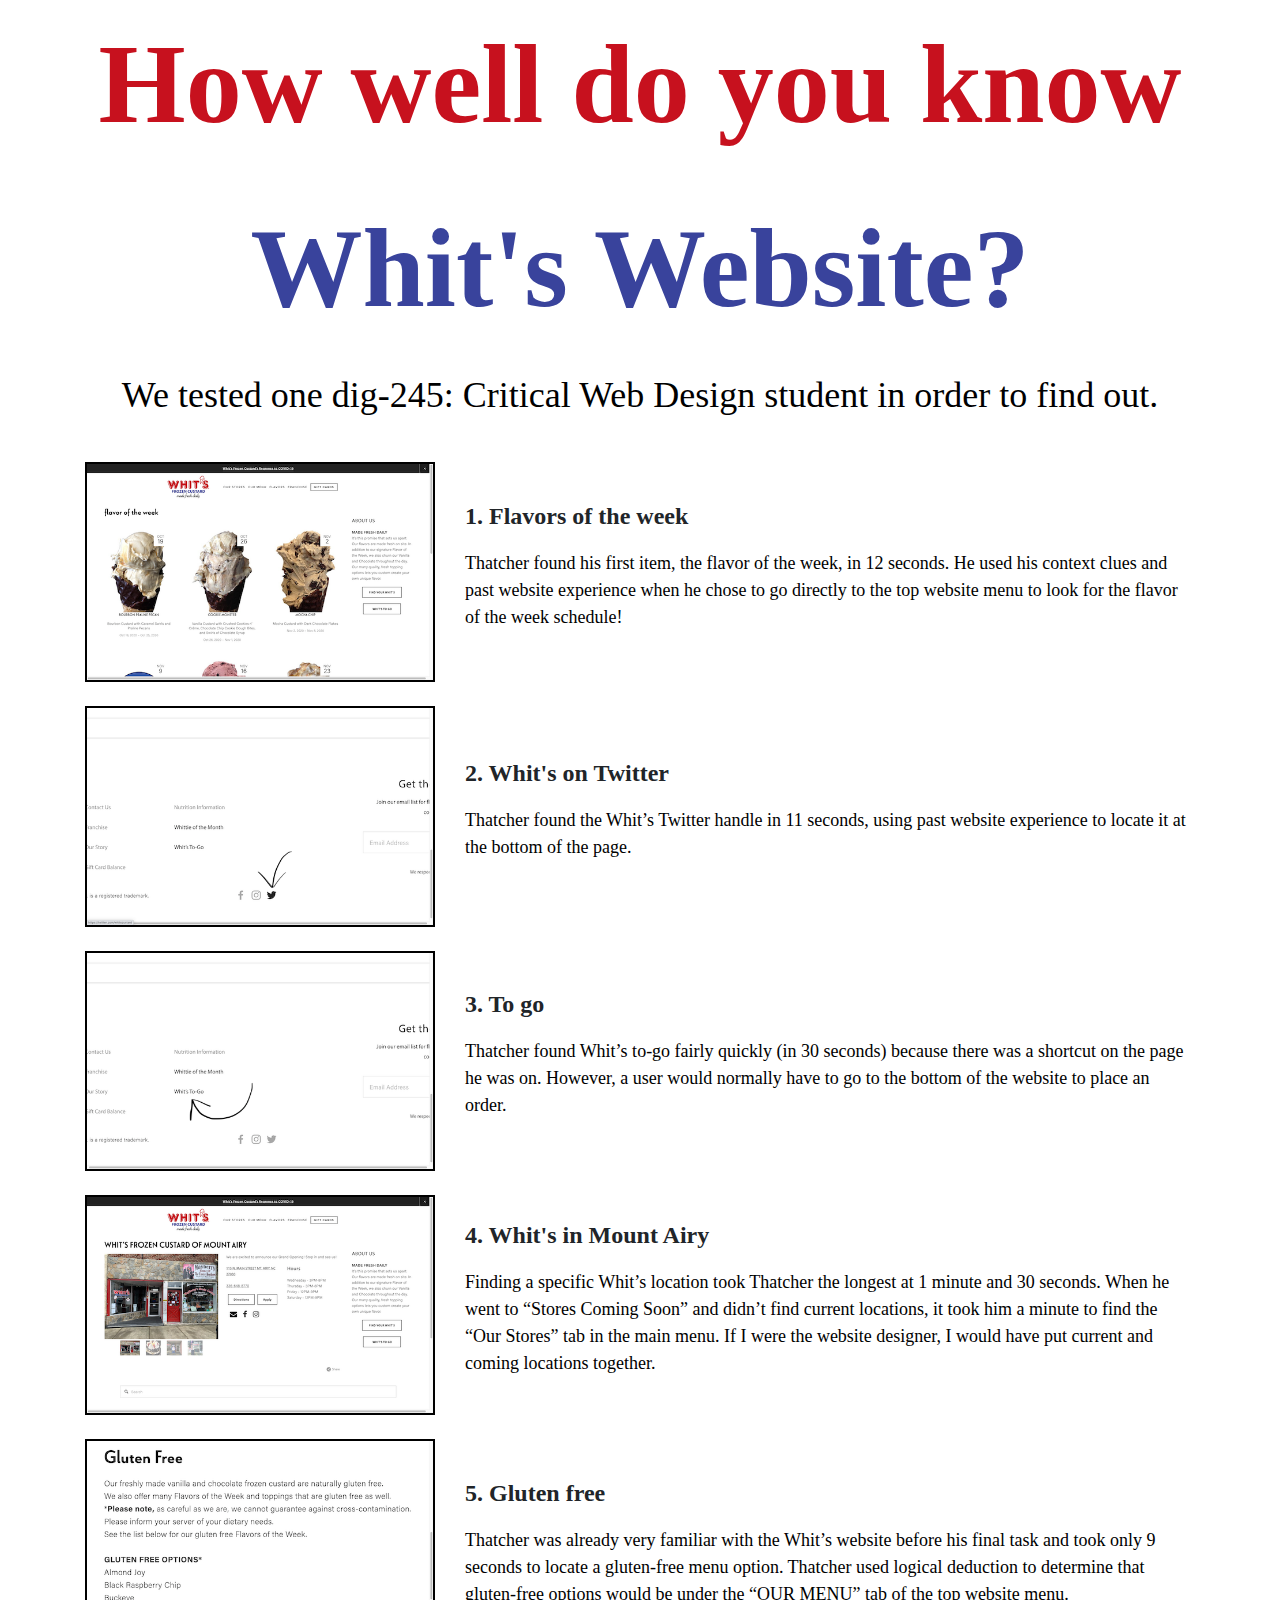
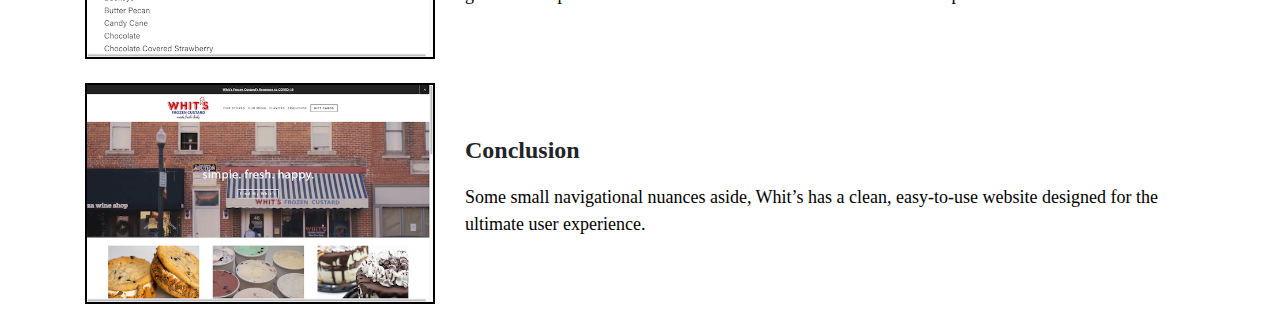
<file: index.html>
<!DOCTYPE html>
<html lang="en">
<head>
<!-- meta tags, links to css, etc. -->
<meta charset="utf-8">
<meta name="viewport" content="width=device-width, initial-scale=1, shrink-to-fit=no">

<title>Assignment 4</title>

<!-- Bootstrap CSS -->
<link rel="stylesheet" href="https://stackpath.bootstrapcdn.com/bootstrap/4.5.2/css/bootstrap.min.css" integrity="sha384-JcKb8q3iqJ61gNV9KGb8thSsNjpSL0n8PARn9HuZOnIxN0hoP+VmmDGMN5t9UJ0Z" crossorigin="anonymous">
<link rel="stylesheet" href="assets/css/styles.css">
</head>

<body>
<!-- visible content goes here -->

<div class="container">
  <div class="row">
    <div class="col text-center">
      <p class="titler">How well do you know</p>
      <p class="titleb">Whit's Website?</p>
    </div>
  </div>
  <div class="row subt">
    <div class="col text-center">
      <p>We tested one dig-245: Critical Web Design student in order to find out.</p>
    </div>
  </div>
  <div class="row my-4">
    <div class="col-sm-3 col-md-6 col-lg-4">
      <img src="assets/img/flavor.png" class="img-fluid border borderw" alt="Weekly Whit's flavors schedule.">
    </div>
    <div class="col-sm-9 col-md-6 col-lg-8 my-auto">
      <p class="header">1. Flavors of the week</p>
      <p class="text">Thatcher found his first item, the flavor of the week, in 12 seconds.  He used his context clues and past website experience when he chose to go directly to the top website menu to look for the flavor of the week schedule!</p>
    </div>
  </div>
  <div class="row my-4">
    <div class="col-sm-3 col-md-6 col-lg-4">
      <img src="assets/img/twitter.png" class="img-fluid border borderw" alt="Where to find a link to Whit's twitter handle on their website.">
    </div>
    <div class="col-sm-9 col-md-6 col-lg-8 my-auto">
      <p class="header">2. Whit's on Twitter</p>
      <p class="text">Thatcher found the Whit’s Twitter handle in 11 seconds, using past website experience to locate it at the bottom of the page.</p>
    </div>
  </div>
  <div class="row my-4">
    <div class="col-sm-3 col-md-6 col-lg-4">
      <img src="assets/img/togo.png" class="img-fluid border borderw" alt="The Whit's to go button on the website.">
    </div>
    <div class="col-sm-9 col-md-6 col-lg-8 my-auto">
      <p class="header">3. To go</p>
      <p class="text">Thatcher found Whit’s to-go fairly quickly (in 30 seconds) because there was a shortcut on the page he was on. However, a user would normally have to go to the bottom of the website to place an order.</p>
    </div>
  </div>
  <div class="row my-4">
    <div class="col-sm-3 col-md-6 col-lg-4">
      <img src="assets/img/airy.png" class="img-fluid border borderw" alt="The page for the Mount Airy Whit's location.">
    </div>
    <div class="col-sm-9 col-md-6 col-lg-8 my-auto">
      <p class="header">4. Whit's in Mount Airy</p>
      <p class="text">Finding a specific Whit’s location took Thatcher the longest at 1 minute and 30 seconds. When he went to “Stores Coming Soon” and didn’t find current locations, it took him a minute to find the  “Our Stores” tab in the main menu. If I were the website designer, I would have put current and coming locations together.</p>
    </div>
  </div>
  <div class="row my-4">
    <div class="col-sm-3 col-md-6 col-lg-4">
      <img src="assets/img/gf.png" class="img-fluid border borderw" alt="Gluten free options at Whit's.">
    </div>
    <div class="col-sm-9 col-md-6 col-lg-8 my-auto">
      <p class="header">5. Gluten free</p>
      <p class="text">Thatcher was already very familiar with the Whit’s website before his final task and took only 9 seconds to locate a gluten-free menu option.  Thatcher used logical deduction to determine that gluten-free options would be under the “OUR MENU” tab of the top website menu.</p>
    </div>
  </div>
  <div class="row my-4">
    <div class="col-sm-3 col-md-6 col-lg-4">
      <img src="assets/img/conclusion.png" class="img-fluid border borderw" alt="The home page of the Whit's website.">
    </div>
    <div class="col-sm-9 col-md-6 col-lg-8 my-auto">
      <p class="header">Conclusion</p>
      <p class="text">Some small navigational nuances aside, Whit’s has a clean, easy-to-use website designed for the ultimate user experience.</p>
    </div>
  </div>
</div>


<!-- links to javascripts -->
<script src="https://code.jquery.com/jquery-3.5.1.slim.min.js" integrity="sha384-DfXdz2htPH0lsSSs5nCTpuj/zy4C+OGpamoFVy38MVBnE+IbbVYUew+OrCXaRkfj" crossorigin="anonymous"></script>
<script src="https://cdn.jsdelivr.net/npm/popper.js@1.16.1/dist/umd/popper.min.js" integrity="sha384-9/reFTGAW83EW2RDu2S0VKaIzap3H66lZH81PoYlFhbGU+6BZp6G7niu735Sk7lN" crossorigin="anonymous"></script>
<script src="https://stackpath.bootstrapcdn.com/bootstrap/4.5.2/js/bootstrap.min.js" integrity="sha384-B4gt1jrGC7Jh4AgTPSdUtOBvfO8shuf57BaghqFfPlYxofvL8/KUEfYiJOMMV+rV" crossorigin="anonymous"></script>
</body>
</html>
</file>
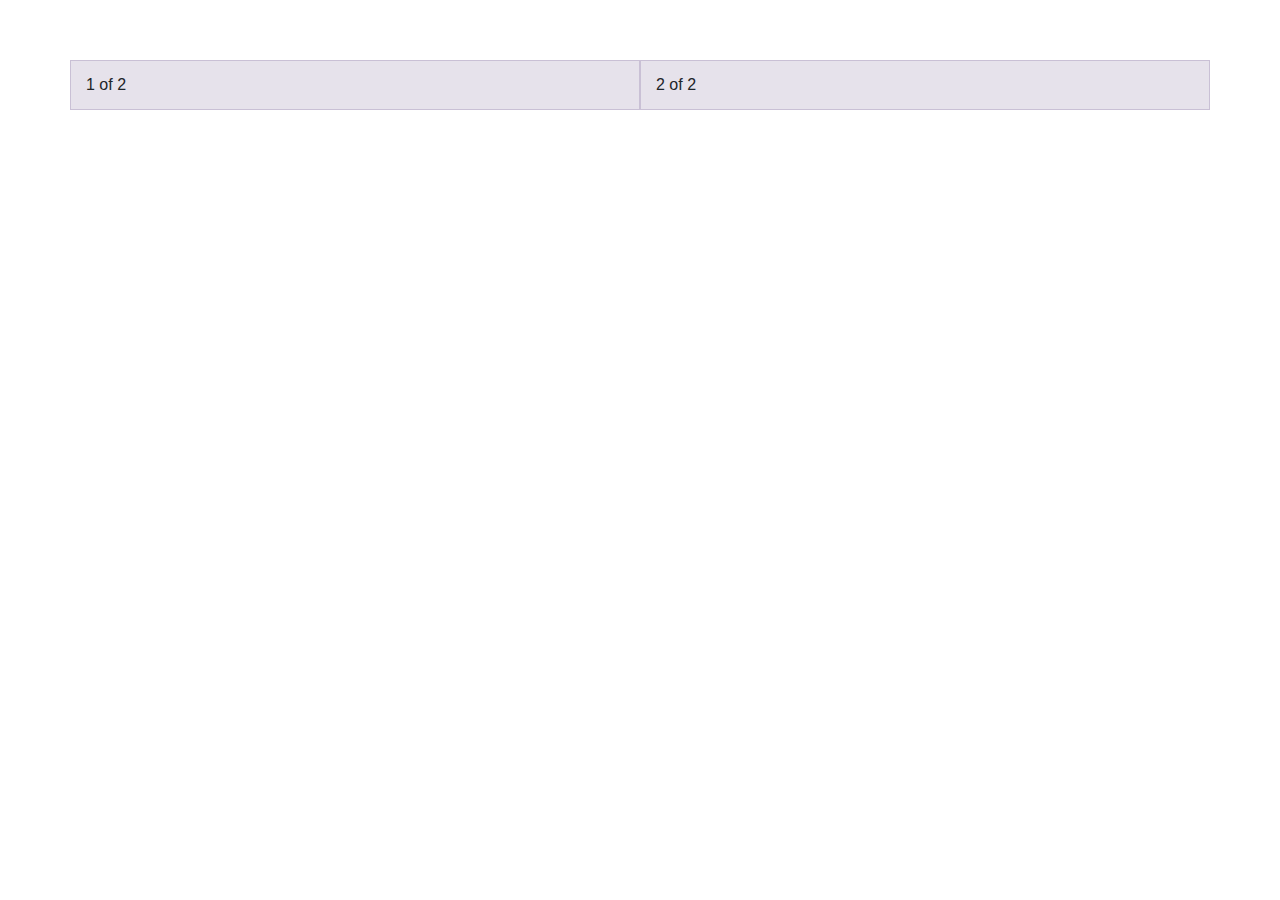
<file: oct7_demo.html>
<!doctype html>
<html lang="en">

<head>
    <!-- Required meta tags -->
    <meta charset="utf-8">
    <meta name="viewport" content="width=device-width, initial-scale=1, shrink-to-fit=no">

    <!-- Bootstrap CSS -->
    <link rel="stylesheet" href="https://stackpath.bootstrapcdn.com/bootstrap/4.5.2/css/bootstrap.min.css" integrity="sha384-JcKb8q3iqJ61gNV9KGb8thSsNjpSL0n8PARn9HuZOnIxN0hoP+VmmDGMN5t9UJ0Z" crossorigin="anonymous">

    <title>Hello, world!</title>

    <style>
        body {
            padding-top: 50px;
        }

        .row>.col,
        .row>[class^=col-] {
            margin: 10px 0;
            padding-top: .75rem;
            padding-bottom: .75rem;
            border: 1px solid rgba(86, 61, 124, .2);
            background-color: rgba(86, 61, 124, .15);
        }
        body {
            padding-top: 50px;
        }
    </style>
</head>

<body>


    <div class="container">
        <div class="row">
            <div class="col">
                1 of 2
            </div>
            <div class="col">
                2 of 2
            </div>
        </div>
    </div>


    <!-- Optional JavaScript -->
    <!-- jQuery first, then Popper.js, then Bootstrap JS -->
    <script src="https://code.jquery.com/jquery-3.5.1.slim.min.js" integrity="sha384-DfXdz2htPH0lsSSs5nCTpuj/zy4C+OGpamoFVy38MVBnE+IbbVYUew+OrCXaRkfj" crossorigin="anonymous"></script>
    <script src="https://cdn.jsdelivr.net/npm/popper.js@1.16.1/dist/umd/popper.min.js" integrity="sha384-9/reFTGAW83EW2RDu2S0VKaIzap3H66lZH81PoYlFhbGU+6BZp6G7niu735Sk7lN" crossorigin="anonymous"></script>
    <script src="https://stackpath.bootstrapcdn.com/bootstrap/4.5.2/js/bootstrap.min.js" integrity="sha384-B4gt1jrGC7Jh4AgTPSdUtOBvfO8shuf57BaghqFfPlYxofvL8/KUEfYiJOMMV+rV" crossorigin="anonymous"></script>
</body>

</html>
</file>
<file: assets/css/styles.css>
/* css */
* { box-sizing: border-box;
  font-family: "Myriad Pro", Times, serif;
}

.pic {
  border: 1px solid black;
}

.titleb {
  color: #39439c;
  font-weight: bold;
  font-size: 7em;
}

.titler {
  color: #c7111e;
  font-weight: bold;
  font-size: 7em;
}

.subt {
  color: black;
  font-size: 15px;
  font-size: 2.25em;
}

.header{
  font-size: x-large;
  font-weight: bold;
}

.text {
  color: black;
  font-size: large;
  font-weight: normal;
}

.borderw {
  border-width: 2px !important;
  border-color: black !important;
}
</file>
